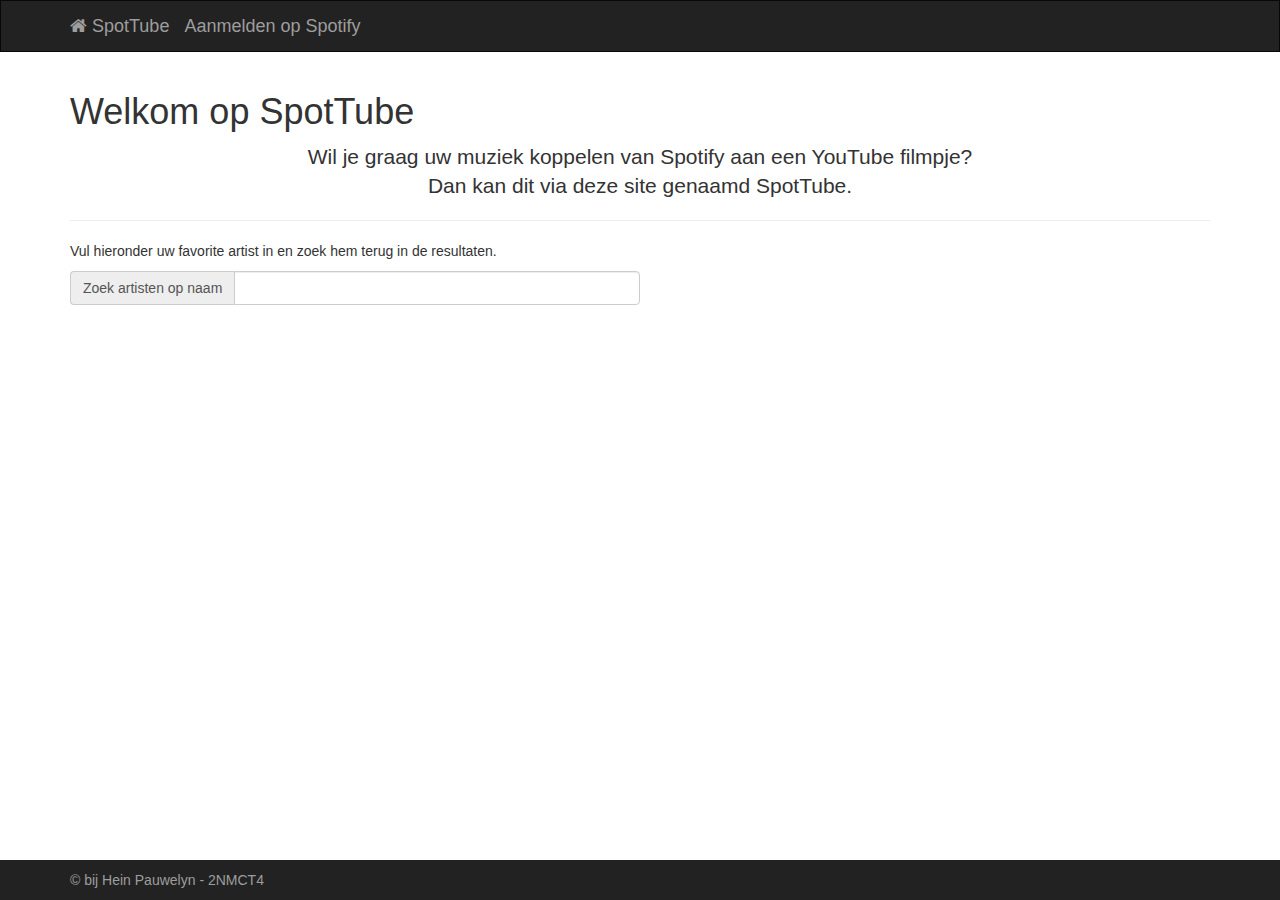
<file: index.html>
<!DOCTYPE html>
<html lang="en">
<head>
    <meta charset="UTF-8">
    <title>SpotTube - Zoek op artist</title>

    <script src="js/jquery.js"></script>
    <script src="js/opmaak.js"></script>
    <script src="js/spotify.js"></script>

    <link href="css/font-awesome.min.css" rel="stylesheet"/>
    <link href="css/bootstrap.min.css" rel="stylesheet">
</head>
<body>
<header>
    <nav class="navbar navbar-inverse">
        <div class="container">
            <div class="navbar-header">
                <a href="" class="navbar-brand site-title" title="Ga naar home pagina"><span class="fa fa-home"></span> SpotTube</a>
                <a href="" class="navbar-brand" id="aanmelden">Aanmelden op Spotify</a>
                <section id="Loginformulier">
                    <div class="input-group margin-bottom-sm">
                        <label class="input-group-addon"><span class="fa fa-user"></span> Gebruikersnaam:</label>
                        <input type="text" id="spotifynaam" class="form-control" placeholder="Gebruikersnaam van Spotify" />
                    </div>
                    <div class="margin-bottom-sm">
                        <button class="btn btn-primary" id="bevestigen">Bevestigen</button>
                        <button class="btn btn-default" id="annuleren">Annuleren</button>
                    </div>  
                    <p class="text-warning">Deze functie gebruikt een <abbr title="Cookies zijn kleine bestanden die gebruikt worden om gegevens op te slaan op uw computer.">cookies</abbr> om de gegevens bij te houden. Indien u dit niet aanvaard, annuleer deze functie.</p>
                </section>
            </div>
        </div>
    </nav>
</header>
<main class="container body-content">
    <h1>Welkom op SpotTube</h1>

    <div class="lead text-center">
        <p>Wil je graag uw muziek koppelen van Spotify aan een YouTube filmpje?<br/>Dan kan dit via deze site genaamd SpotTube.</p>
    </div>
    <hr/>
    
    <div>
        <p>Vul hieronder uw favorite artist in en zoek hem terug in de resultaten.</p>

        <div class="input-group margin-bottom-sm col-md-6">  
            <label class="input-group-addon" for="query">Zoek artisten op naam</label>
            <input class="form-control" id="query" type="text"/>
        </div>
        
        <section id="resultaten"></section>
    </div>

</main>

<footer>
    <div class="container">
        <p>&copy; bij Hein Pauwelyn - 2NMCT4</p>
    </div>
</footer>
</body>
</html>
</file>
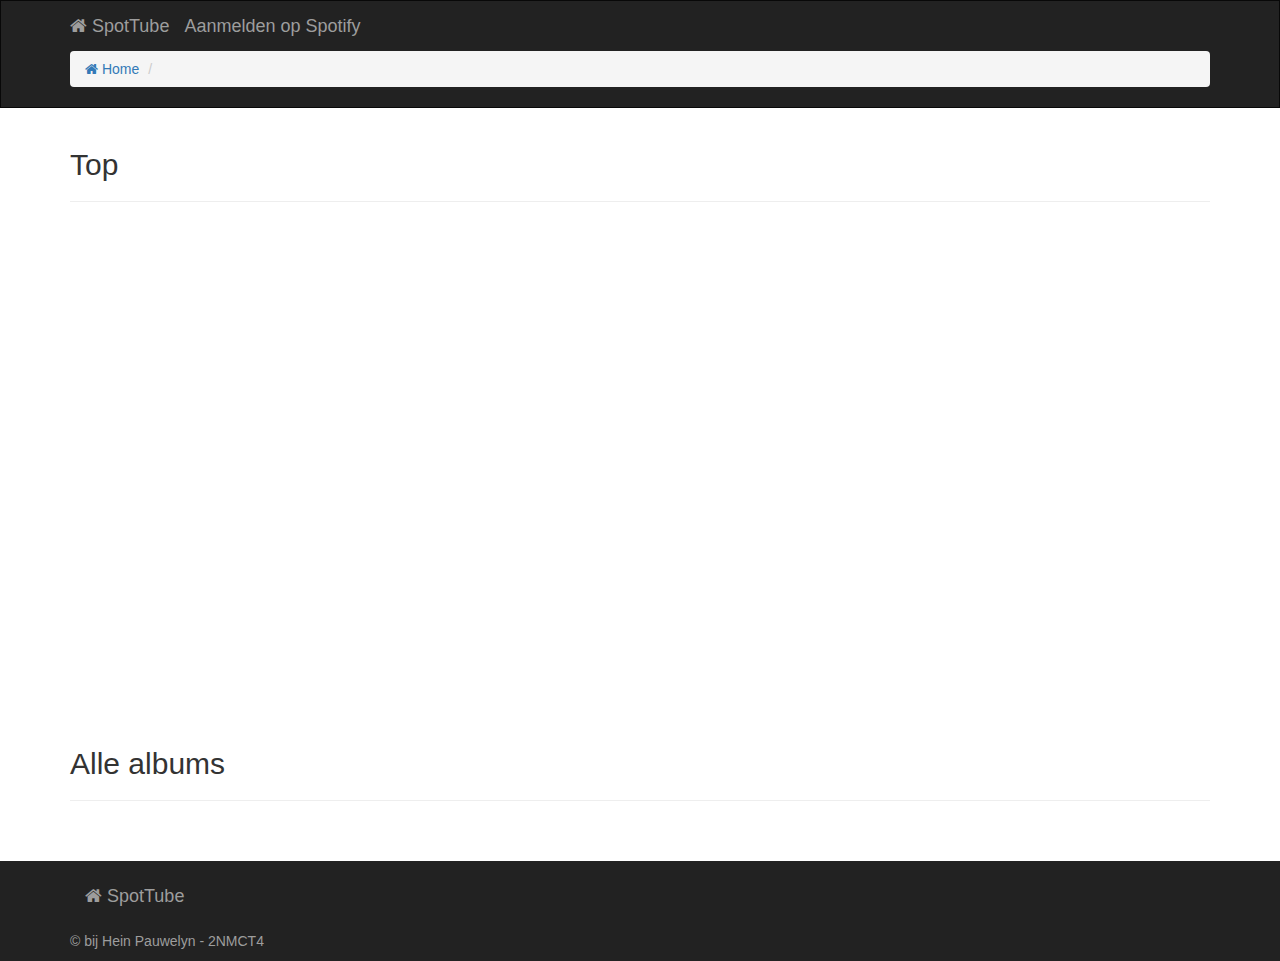
<file: songs.html>
<!DOCTYPE html>
<html lang="en">
<head>
    <meta charset="UTF-8">
    <title></title>
    <script src="js/jquery.js"></script>
    <script src="js/ChartJS.js"></script>
    <script type="text/javascript" src="js/opmaak.js"></script>
    <script src="js/spotifySongs.js" ></script>
    <link href="css/font-awesome.min.css" rel="stylesheet"/>
    <link href="css/bootstrap.min.css" rel="stylesheet">
</head>
<body>
<header>
    <nav class="navbar navbar-inverse">
        <div class="container">
            <div class="navbar-header"> 
                <!--<button type="button" class="navbar-toggle" data-toggle="collapse" data-target=".navbar-collapse">
                    <span class="icon-bar"></span>
                    <span class="icon-bar"></span>
                    <span class="icon-bar"></span>
                </button>-->        
                <a href="index.html" class="navbar-brand site-title" title="Ga naar home pagina"><span class="fa fa-home"></span> SpotTube</a>
                <a href="" class="navbar-brand" id="aanmelden">Aanmelden op Spotify</a>
                <section id="Loginformulier">
                    <div class="input-group margin-bottom-sm">
                        <label class="input-group-addon"><span class="fa fa-user"></span> Gebruikersnaam:</label>
                        <input type="text" id="spotifynaam" class="form-control" placeholder="Gebruikersnaam van Spotify" />
                    </div>
                    <div class="margin-bottom-sm">
                        <button class="btn btn-primary" id="bevestigen">Bevestigen</button>
                        <button class="btn btn-default" id="annuleren">Annuleren</button>
                    </div>  
                    <p class="text-warning">Deze functie gebruikt een <abbr title="Cookies zijn kleine bestanden die gebruikt worden om gegevens op te slaan op uw computer.">cookies</abbr> om de gegevens bij te houden. Indien u dit niet aanvaard, annuleer deze functie.</p>
                </section>
            </div>
            <div class="clearfix"></div>
            <ul class="breadcrumb">
                <li><a href="index.html"><span class="fa fa-home"></span> Home</a></li>
                <li><a href="#" class="naam-artist"></a></li>
            </ul>
        </div>
    </nav>
</header>
<div class="container body-content">
    <h1 class="naam-artist"></h1>
    <h2>Top <span class="top-aantal"></span></h2>
    <hr/>
    <div id="top"></div>

    <div class="table-responsive col-md-6 col-md-offset-3">
        <canvas id="graph"></canvas>
    </div>
    <div class="clearfix"></div>
    <h2>Alle albums</h2>
    <hr/>
    <div id="result"></div>
    <div class="">
        <div class="video col-md-12">
        </div>
    </div>
    <!--<iframe class="frame" src="#"></iframe>-->
</div>

<footer>
    <div class="container">
        <p class="clearfix"><a href="index.html" class="navbar-brand site-title" title="Ga naar home pagina"><span class="fa fa-home"></span> SpotTube</a></p>
        <p class="clearfix">&copy; bij Hein Pauwelyn - 2NMCT4</p>
    </div>
</footer>

<script>
    $(".body-content")[0].style.minHeight = screen.height - 846 + "px";
</script>

</body>
</html>
</file>
